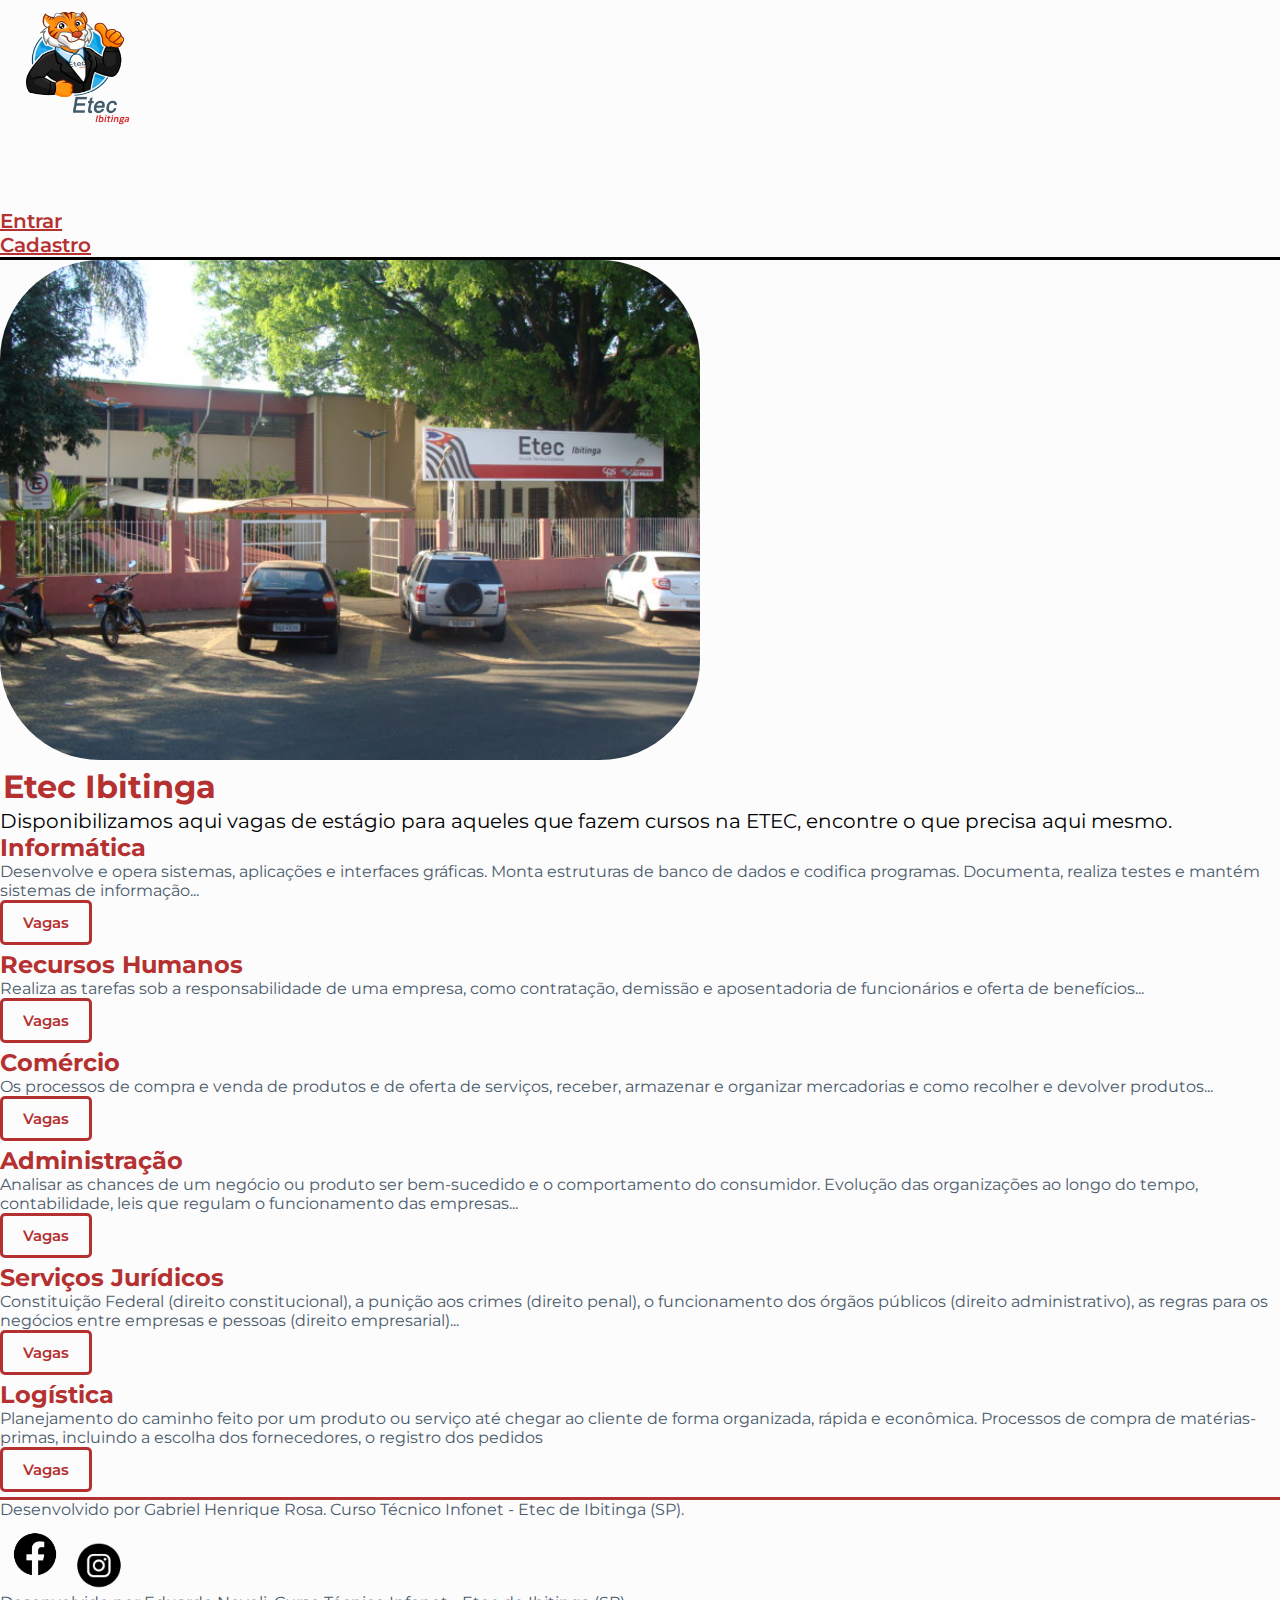
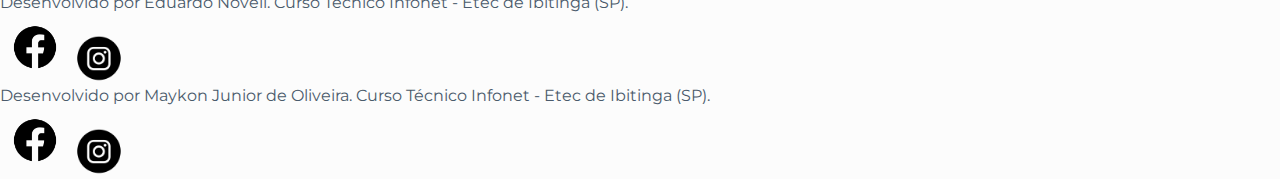
<file: index.html>
<!DOCTYPE html>
<html lang="pt-BR">

<head>
    <meta charset="UTF-8">
    <meta http-equiv="X-UA-Compatible" content="IE=edge">
    <meta name="viewport" content="width=device-width, initial-scale=1.0">
    <title>Estágios Etec</title>
    <link href="https://cdn.jsdelivr.net/npm/bootstrap@5.1.0/dist/css/bootstrap.min.css" rel="stylesheet"
        integrity="sha384-KyZXEAg3QhqLMpG8r+8fhAXLRk2vvoC2f3B09zVXn8CA5QIVfZOJ3BCsw2P0p/We" crossorigin="anonymous">
    <link rel="stylesheet" href="css/style.css">
    <link href="https://fonts.googleapis.com/css2?family=Montserrat:wght@200;400;600;700&display=swap" rel="stylesheet">

</head>

<body class="container back-color">



    <div class=" nav-top" style="border-bottom:solid;">
        <header class=" d-flex flex-wrap justify-content-center py-3 mb-4">
            <a href="index.html"
                class="d-flex align-items-center mb-3 mb-md-0 me-md-auto text-dark text-decoration-none">
                <img src="img/sitelogo.png" class="logo">
            </a>

            <ul class="nav nav-pills barra">
                <li class="nav-item"><a href="loginemp.html" class="nav-link itenbarra">Entrar</a></li>
                <li class="nav-item"><a href="decisao.html" class="nav-link itenbarra">Cadastro</a></li>

            </ul>
        </header>
    </div>

    <div class="container col-xxl-8 px-4 py-5">
        <div class="row flex-lg-row-reverse align-items-center g-5 py-5">
          <div class="col-10 col-sm-8 col-lg-6">
            <img src="img/etecescola.jpg" class="d-block mx-lg-auto img-fluid imp" alt="Bootstrap Themes" width="700" height="500" loading="lazy">
          </div>
          <div class="col-lg-6">
            <h1 class="display-5 fw-bold lh-1 mb-3 titulo">Etec Ibitinga</h1>
            <p class="lead textobaixo">Disponibilizamos aqui vagas de estágio para aqueles que fazem cursos na ETEC, encontre o que precisa aqui mesmo.</p>
            
          </div>
        </div>
    </div>


    <div class="container px-4 py-5" id="hanging-icons">

        <div class="row g-4 py-5 row-cols-1 row-cols-lg-3">
            <div class="col d-flex align-items-start color">

                <div class="overflow">
                    <h2 class="colord">Informática</h2>
                    <p>Desenvolve e opera sistemas, aplicações e interfaces gráficas. Monta estruturas de banco de dados
                        e codifica programas. Documenta, realiza testes e mantém sistemas de informação...</p>
                    <a href="#" class="botao text-align float-left">Vagas</a>

                </div>
            </div>
            <div class="col d-flex align-items-start color">

                <div class="overflow">
                    <h2 class="colord">Recursos Humanos</h2>
                    <p>Realiza as tarefas sob a responsabilidade de uma empresa, como contratação, demissão e
                        aposentadoria de funcionários e oferta de benefícios...</p>
                    <a href="#" class="botao text-align float-left">Vagas</a>

                </div>
            </div>
            <div class="col d-flex align-items-start color">

                <div class="overflow">
                    <h2 class="colord">Comércio</h2>
                    <p>Os processos de compra e venda de produtos e de oferta de serviços, receber, armazenar e
                        organizar mercadorias e como recolher e devolver produtos... </p>
                    <a href="#" class="botao text-align float-left">Vagas</a>


                </div>
            </div>
        </div>
    </div>

    <!------------------------------------>

    <div class="container px-4 py-5" id="hanging-icons">

        <div class="row g-4 py-5 row-cols-1 row-cols-lg-3">
            <div class="col d-flex align-items-start color">

                <div class="overflow">
                    <h2 class="colord">Administração</h2>
                    <p>Analisar as chances de um negócio ou produto ser bem-sucedido e o comportamento do consumidor.
                        Evolução das organizações ao longo do tempo, contabilidade, leis que regulam o funcionamento das
                        empresas...
                    </p>
                    <a href="#" class="botao text-align float-left">Vagas</a>

                </div>
            </div>
            <div class="col d-flex align-items-start color">

                <div class="overflow">
                    <h2 class="colord">Serviços Jurídicos</h2>
                    <p>Constituição Federal (direito constitucional), a punição aos crimes (direito penal), o
                        funcionamento dos órgãos públicos (direito administrativo), as regras para os negócios entre
                        empresas e pessoas (direito empresarial)...
                    </p>
                    <a href="#" class="botao text-align float-left">Vagas</a>

                </div>
            </div>
            <div class="col d-flex align-items-start color">

                <div class="overflow">
                    <h2 class="colord">Logística</h2>
                    <p>Planejamento do caminho feito por um produto ou serviço até chegar ao cliente de forma
                        organizada, rápida e econômica. Processos de compra de matérias-primas, incluindo a escolha dos
                        fornecedores, o registro dos pedidos </p>
                    <a href="#" class="botao text-align float-left">Vagas</a>


                </div>
            </div>
        </div>
    </div>

    <div class=" text-secondary px-4 py-5 text-center " style="border-top: solid #b53131;">
        <div class="py-5">
            <div class="col-lg-6 mx-auto">
                <p class="fs-5 mb-4 color">Desenvolvido por Gabriel Henrique Rosa. Curso Técnico Infonet - Etec de
                    Ibitinga (SP).</p>
                <div class="d-grid gap-2 d-sm-flex justify-content-sm-center">
                    <a href="https://www.facebook.com/gabriel.rosa.963871" target="_blank"><img src="img/facebook.png"
                            style="width: 70px; height: 70px;"></a>
                    <a class="social" href="https://www.instagram.com/gabriel_h.rosa/" target="_blank"><img
                            src="img/instagram.png" style="width: 50px; height: 50px;"></a>
                </div>
            </div>
            <div class="col-lg-6 mx-auto">
                <p class="fs-5 mb-4 color">Desenvolvido por Eduardo Noveli. Curso Técnico Infonet - Etec de Ibitinga
                    (SP).</p>
                <div class="d-grid gap-2 d-sm-flex justify-content-sm-center">
                    <a href="https://www.facebook.com/eduardo.noveli.10" target="_blank"><img src="img/facebook.png"
                            style="width: 70px; height: 70px;"></a>
                    <a class="social" href="https://www.instagram.com/edu_code10/" target="_blank"><img
                            src="img/instagram.png" style="width: 50px; height: 50px;"></a>
                </div>
            </div>
            <div class="col-lg-6 mx-auto">
                <p class="fs-5 mb-4 color">Desenvolvido por Maykon Junior de Oliveira. Curso Técnico Infonet - Etec de
                    Ibitinga (SP).</p>
                <div class="d-grid gap-2 d-sm-flex justify-content-sm-center">
                    <a href="https://www.facebook.com/maykon.oliveira.9231" target="_blank"><img src="img/facebook.png"
                            style="width: 70px; height: 70px;"></a>
                    <a class="social" href="https://www.instagram.com/maykao_jr/" target="_blank"><img
                            src="img/instagram.png" style="width: 50px; height: 50px;"></a>
                </div>
            </div>
        </div>
    </div>
</body>

</html>
</file>
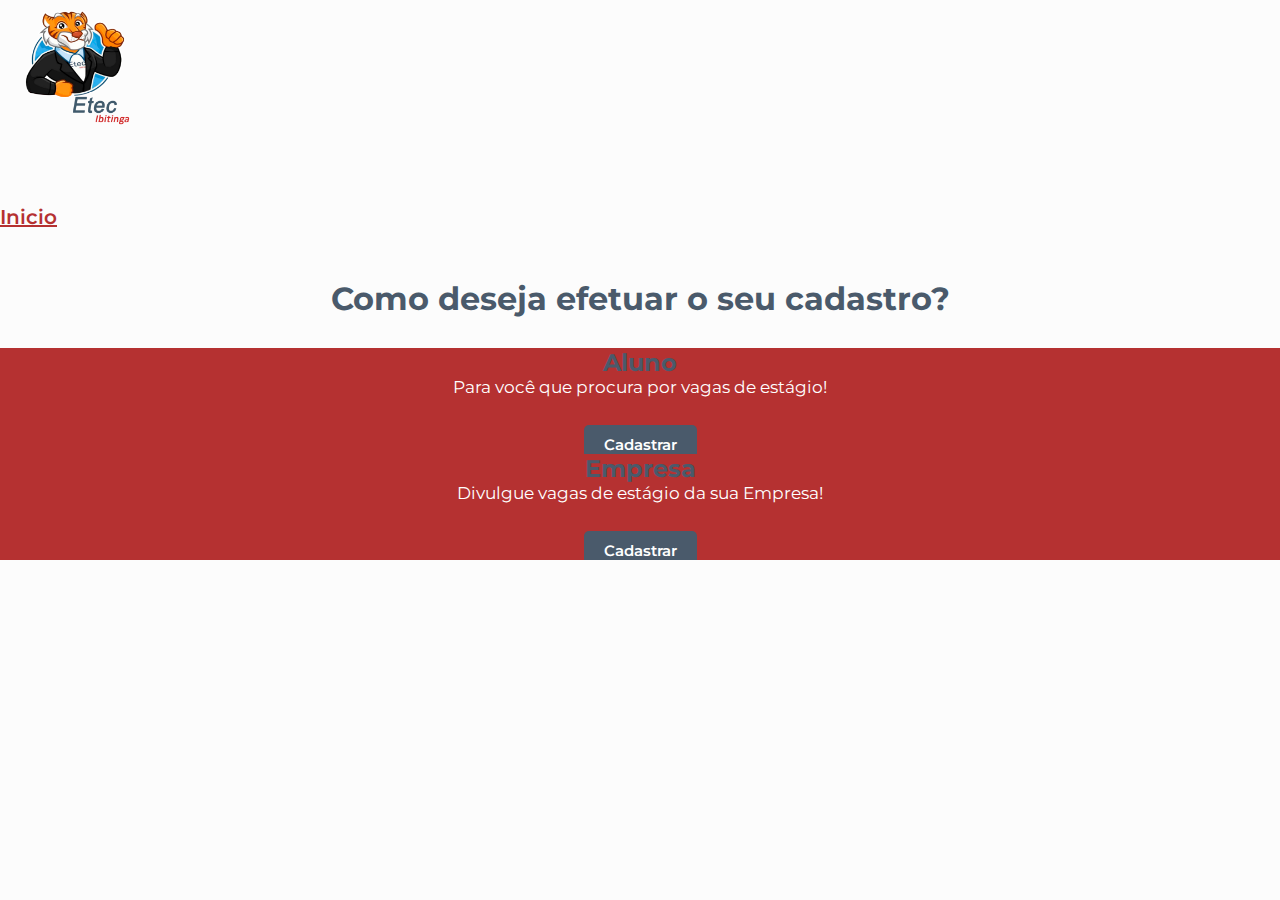
<file: decisao.html>
<head>
    <meta charset="UTF-8">
    <meta http-equiv="X-UA-Compatible" content="IE=edge">
    <meta name="viewport" content="width=device-width, initial-scale=1.0">
    <title>Estágios Etec</title>
    <link href="https://cdn.jsdelivr.net/npm/bootstrap@5.1.0/dist/css/bootstrap.min.css" rel="stylesheet" integrity="sha384-KyZXEAg3QhqLMpG8r+8fhAXLRk2vvoC2f3B09zVXn8CA5QIVfZOJ3BCsw2P0p/We" crossorigin="anonymous">
    <link rel="stylesheet" href="css/style.css">
    <link href="https://fonts.googleapis.com/css2?family=Montserrat:wght@200;400;600;700&display=swap" rel="stylesheet">

</head>

<body class="container back-color">



    <div class=" nav-top">
        <header class="d-flex flex-wrap justify-content-center py-3 mb-4">
            <a href="index.html" class="d-flex align-items-center mb-3 mb-md-0 me-md-auto text-dark text-decoration-none">
                <img src="img/sitelogo.png" class="logo">
            </a>

            <ul class="nav nav-pills barra">
                <li class="nav-item"><a href="index.html" class="nav-link itenbarra">Inicio</a></li>

            </ul>
        </header>
    </div>



    <h1 class="explicacao">Como deseja efetuar o seu cadastro?</h1>

    <div class="row align-items-md-stretch">
        <div class="col-md-6 ">
            <div class="h-100 p-5  rounded-3 segundoex text-align">
                <h2>Aluno</h2>
                <p class="explicacaotxt" style="color:#fff">Para você que procura por vagas de estágio!</p><br><br>
                <a href="cadastro.php" class="button text-align ">Cadastrar</a>
            </div>
        </div>
        <div class="col-md-6 ">
            <div class="h-100 p-5  rounded-3 segundoex text-align">
                <h2>Empresa</h2>
                <p class="explicacaotxt" style="color:#fff">Divulgue vagas de estágio da sua Empresa!</p><br><br>
                <a href="empresa.html" class="button text-align ">Cadastrar</a>

            </div>
        </div>
    </div>
</body>

</html>
</file>
<file: css/style.css>
* {
    margin: 0;
    padding: 0;
    font-family: 'Montserrat', sans-serif;
    overflow-x: hidden
}

.body {
    height: 100vh;
    width: 100vw;
    overflow-x: hidden;
}

.botao {
    background-color: transparent;
    font-weight: 600;
    padding: 10px 20px 10px 20px;
    border: 3px solid #b53131;
    border-radius: 5px;
    color: #b53131;
    transition: 0.3s;
    text-decoration: none;
    font-size: 15px;
    margin-bottom: 5px;
}

.botao:hover {
    border: 3px solid #b53131;
    background-color:#b53131 ;
    color: #ffffff;
    text-decoration: none;
    transition: 0.5s;
}

.text-align {
    text-align: center;
}

.back-color {
    background-color: #fcfcfc;
}

.logo {
    width: 150px;
    padding: 0;
}

.nav-top {
    background-color: transparent;
    width: 100%;
}

.barra {
    margin-top: 55px;
    margin-right: 30px;
}

.itenbarra {
    color: #b53131;
    font-weight: 600;
    font-size: 20px;
    transition: 0.1s;
}

.itenbarra:hover {
    color: #4a5a6b;
    font-size: 22px;
}

.imagemprincipal {
    margin: 70px auto;
    width: 1200px;
    height: 520px;
    overflow-y: hidden
}

.cadastro {
    overflow-y: hidden;
    margin: 3px;
}

.overflow {
    overflow-y: hidden;
}

.float-right {
    float: right;
}

table,
thead,
tbody,
tr,
th,
td {
    border: 1px solid #cccccc;
    border-collapse: collapse;
}

table {
    width: 100%;
}

th {
    text-align: center;
}

.margin-top-30 {
    margin-top: 30px;
}

td,
th {
    padding: 5px;
}

.float-left {
    float: left;
}

.explicacao {
    display: flex;
    justify-content: center;
    margin-top: 50px;
    margin-bottom: 30px;
    color: #4a5a6b;
}

.explicacaotxt {
    font-size: 17px;
}

.primeiroex {
    background-color: #b53131;
    color: #4a5a6b;
}

.segundoex {
    background-color: #b53131;
    color: #4a5a6b;
}

.button {
    background-color: #4a5a6b;
    font-weight: 600;
    padding: 10px 20px 10px 20px;
    border: 0;
    border-radius: 5px;
    color: white;
    transition: 0.3s;
    text-decoration: none;
    font-size: 15px;
}

.button:hover {
    border: 3px solid #4a5a6b;
    background-color: transparent;
    color: #4a5a6b;
    text-decoration: none;
}

.border-radius {
    border-radius: 5px;
}



.colord {
    color: #b53131;
}

.imagem-wrapper {
    width: 100%;
    height: 100%;
    overflow: hidden;
}

.imagem-wrapper img {
    width: 100%;
    height: 100vh;
    object-fit: scale-down;
}

.social {
    margin-top: 9px;
}

.color {
    color: #4a5a6b;
}

.superior{
    display: flex;
    justify-content: center;
    color: #b53131;
    
}

.conteudo{
    margin-top: 20px;
    color:#ffffff;
    font-size: 20px;
    overflow-y: hidden;
    border: 6px double;
    border-color: #ffffff;
    padding: 10px;
    border-radius: 5px;
    text-align: center;
}

.perfil_p{
    background-color: #4a5a6b;
    color:#fff;
    text-align: center;
    padding: 20px 40px 20px 40px;
    float: left;
    border-radius: 5px;
    
}

.red{
    color: #b53131;
    
}

.perfil_s{
    background-color:#4a5a6b ;
    border-radius: 5px;
    float: left;
    padding: 233px 115px;
    margin: 0px 5px 0px 20px;
}

.perfil_a{
    text-align: left;
   
}

.perfil_i{
    margin:5px;
    height: 120px;
    width: 120px;
   
}

.b-example-divider {
    height: 3rem;
    background-color: rgba(0, 0, 0, .1);
    border: solid rgba(0, 0, 0, .15);
    border-width: 1px 0;
    box-shadow: inset 0 .5em 1.5em rgba(0, 0, 0, .1), inset 0 .125em .5em rgba(0, 0, 0, .15);
}
  
.form-control-dark {
    color: #fff;
    background-color: var(--bs-dark);
    border-color: var(--bs-gray);
}
  
.form-control-dark:focus {
    color: #fff;
    background-color: var(--bs-dark);
    border-color: #fff;
    box-shadow: 0 0 0 .25rem rgba(255, 255, 255, .25);
}
  
.bi {
    vertical-align: -.125em;
    fill: currentColor;
}
  
.text-small {
    font-size: 85%;
}
  
.dropdown-toggle {
    outline: 0;
}

.imp{
   
    border-radius: 100px;
    
    
}

.titulo{
    color: #b53131;
   padding: 3px;
   overflow-y: hidden;
}

.textobaixo{
    font-size: 20px;
}
</file>
